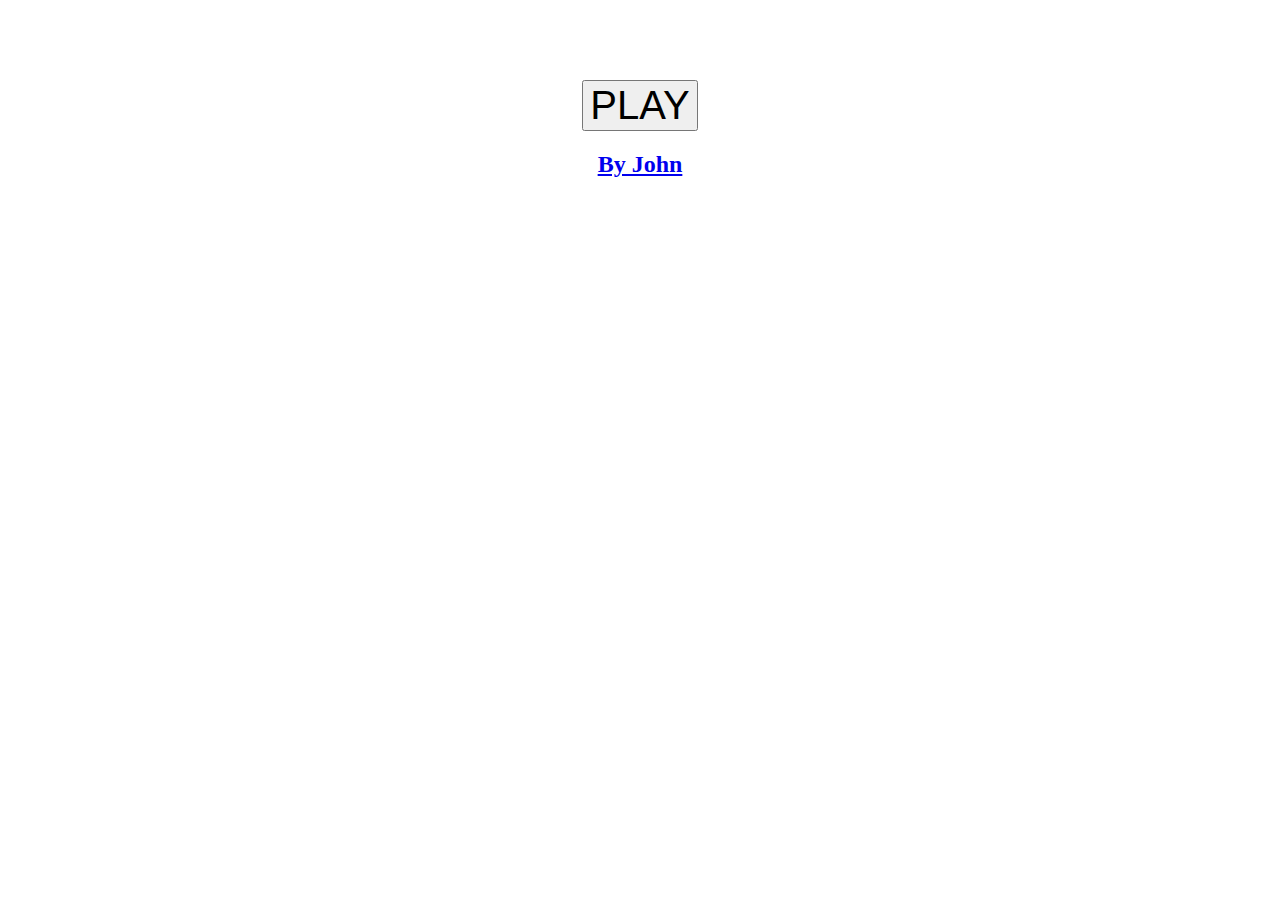
<file: game/index.html>
<!DOCTYPE html>
<html >
  <head>
    <meta charset="UTF-8">
    <title>A Pen by  John</title>
    
    
    
    
        <link rel="stylesheet" href="css/style.css">

    
    
    
  </head>

  <body>

    <div class="goku">
<h1> GOKU WINS SUPERMAN </h1>
</div>
<div class="PLAY">
    <button onclick="game()">PLAY</button>
</div>
<div class="naruto">
  <h2><a href="https://unknownkakarot.github.io/">By John</a></h2>
    
        <script src="js/index.js"></script>

    
    
    
  </body>
</html>
</file>
<file: game/css/style.css>
h1 {text-align: center;
color: white;
font-family:comic sans ms}


button {
  font-size: 40px;
  
}
.PLAY{ 
 text-align: center;
}
Body
{background-image: url("http://images-cdn.moviepilot.com/images/c_scale,h_531,w_500/t_mp_quality/py0qyysionacystcc5lg/goku-vs-superman-the-real-truth-about-who-would-win-so-let-s-fight-419942.jpg");}
.naruto{
  text-align: center;
}

button:hover
{ 
  background-color:blue;
}
</file>
